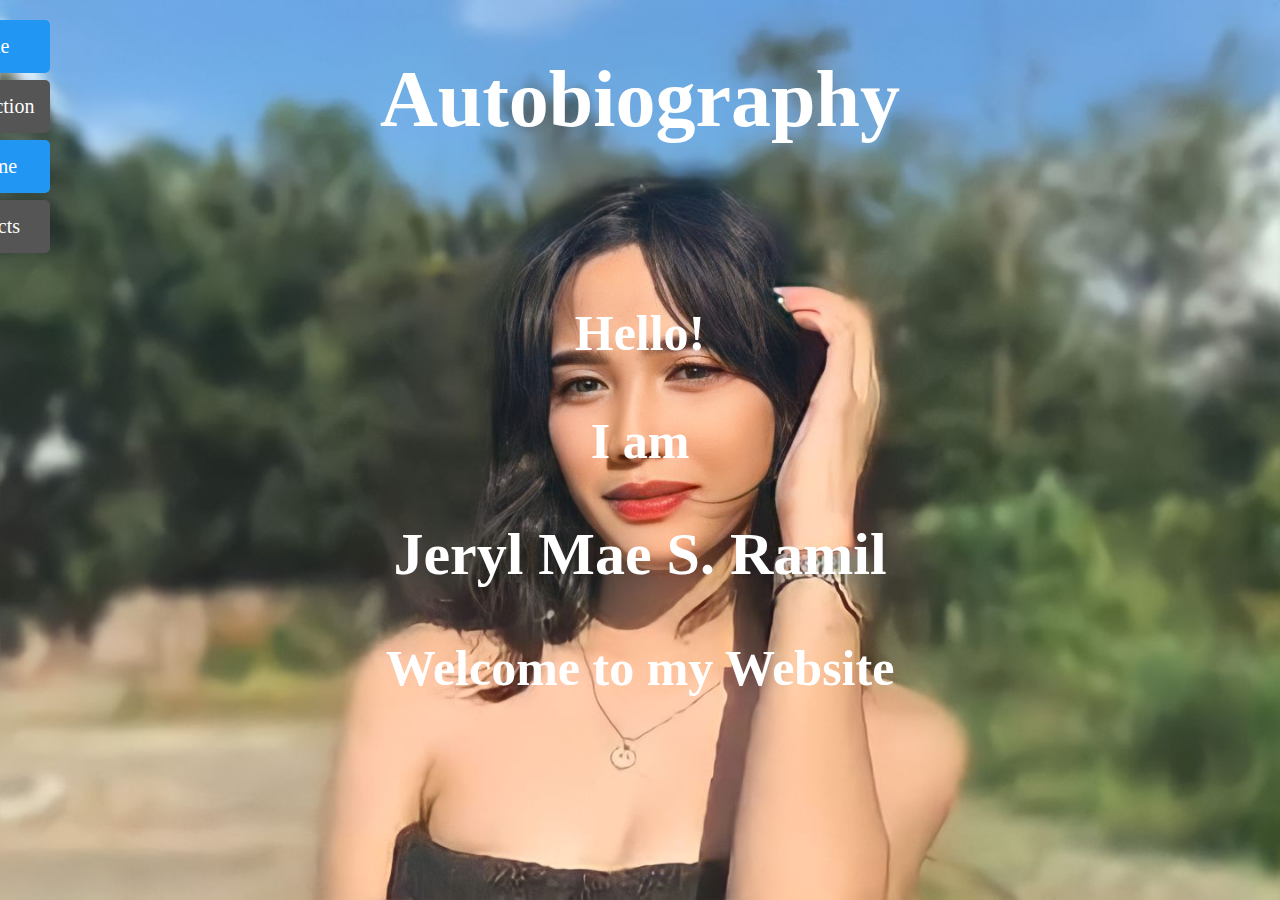
<file: index.html>
<!DOCTYPE html>
<html>
<head>
<link rel="stylesheet" href="home.css">
</head>
<body>
<header>
<h1>Autobiography</h1>
<ul>
<div id="mySidenav" class="sidenav">
  <li><a href="index.html" id="Home">Home</a><li>
  <li><a href="Intro.html" id="Intro">Introduction</a><li>
  <li><a href="Resume.html" id="Resume">Resume</a><li>
  <li><a href="Contact.html" id="Contact">Contacts</a><li>
</div>
</ul>
</header>

<p><span>Hello!</span></p>
<p><span>I am</span></p>
<h2><span>Jeryl Mae S. Ramil</span></h2>
<p><span>Welcome to my Website</span></p>
   
</body>
</html>
</file>
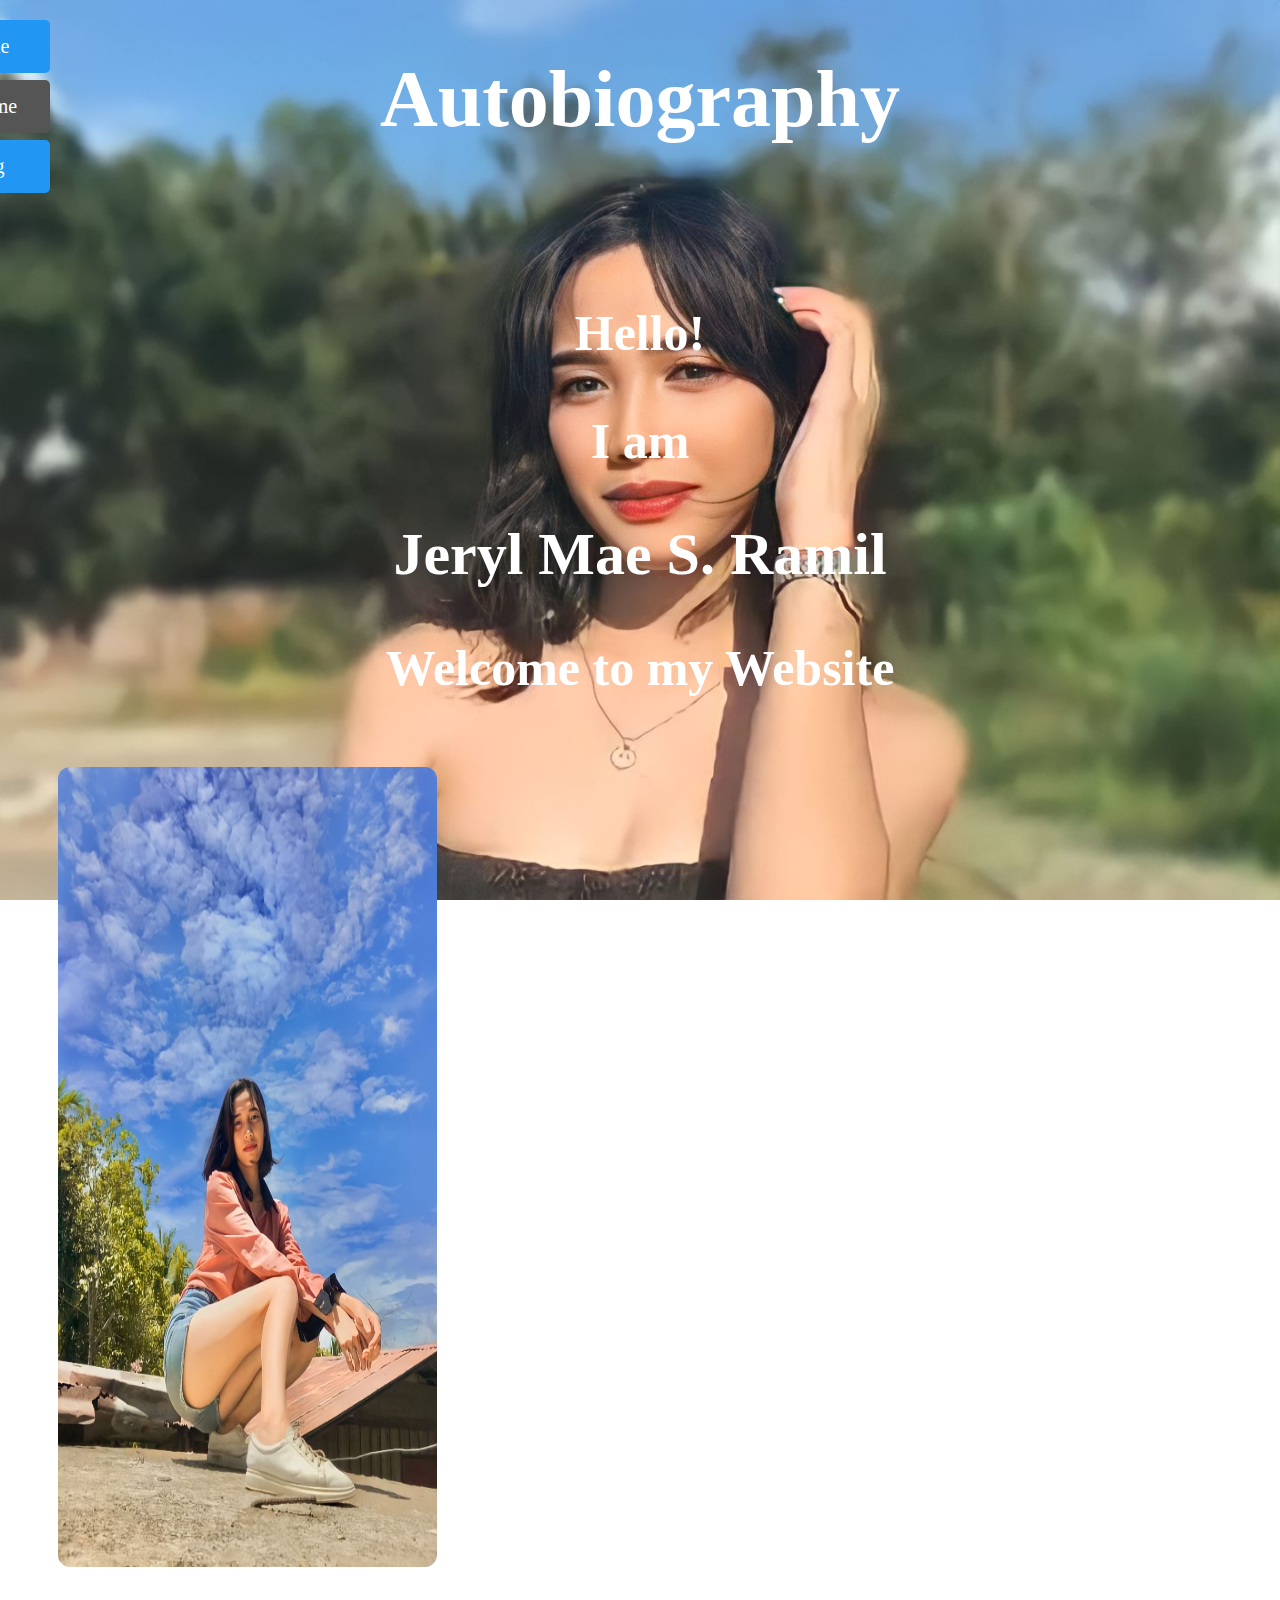
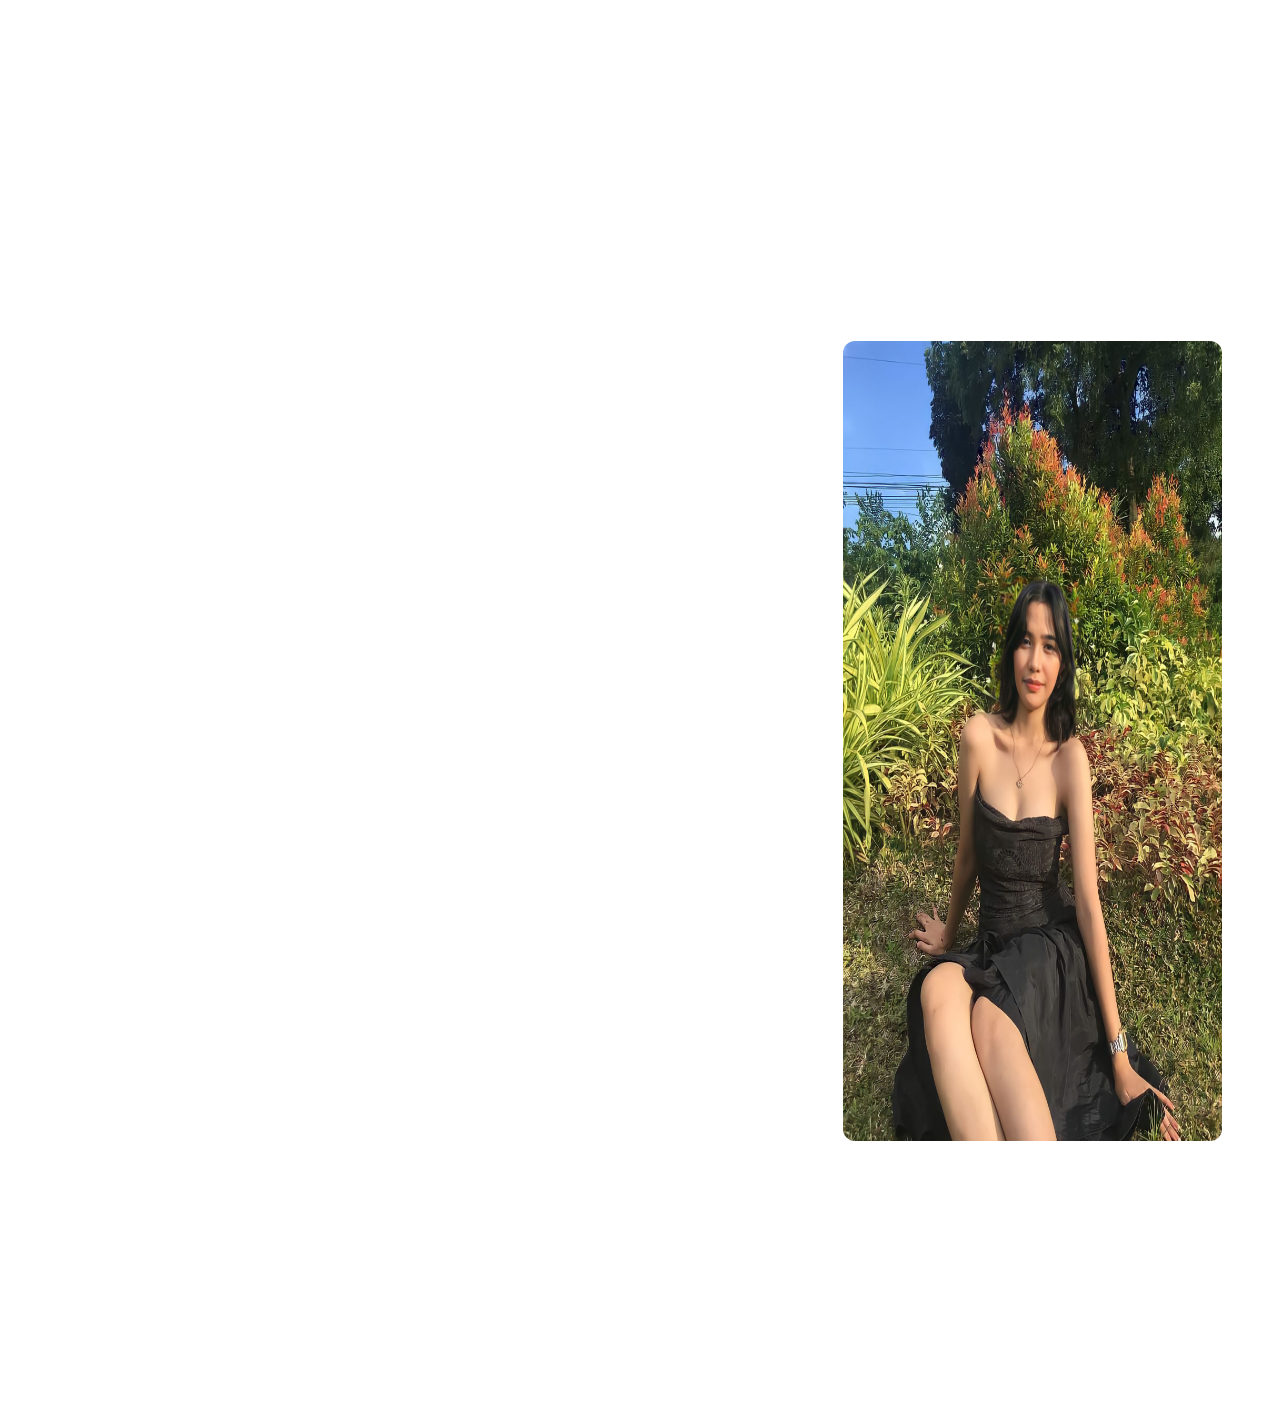
<file: jmramil/index.html>
<!DOCTYPE html>
<html>
<head>
<link rel="stylesheet" href="home.css">
</head>
<body>
<header>
<h1>Autobiography</h1>
<ul>
<div id="mySidenav" class="sidenav">
<li><a href="index.html" id="Home">Home</a><li>
<li><a href="Resume.html" id="Resume">Resume</a><li>
<li><a href="Blog.html" id="Blog">Blog</a><li>
</div>
</ul>
</header>

<h3>Hello!</h3>
<h3>I am</h3>
<h2><span>Jeryl Mae S. Ramil</span></h2>
<h3>Welcome to my Website</h3>

<div class="left">
<a target="_blank" href="31.jpg"><img src="31.jpg" width=30% height="800px" style="float:left; margin: 20px 50px 50px 50px"></a>
<p style="float:right; padding: 100px 200px 0px 0px">I'm <span>Jeryl Mae Ramil</span>, a compassionate student at the University of Science and Technology of the Southern Philippines (USTP) . I was born on June 4, 2003 in Ilaya Carmen and currently reside in Zayas. I'm the 3rd child in our family, and we are all 6 siblings. I am now 19. We are currently residing in Zayas because we were demolished at Ilaya Carmen in 2007.</p>
</div>

<div class="right">
<a target="_blank" href="7.jpg"><img src="7.jpg" width=30% height="800px" style="float:right; margin: 20px 50px 50px 50px"></a>
<p style="float:left; padding: 100px 0px 0px 200px">I started my studies in pre-school to elementary at Zayas and then my junior high school days at C	alaanan, Canitoan, and my senior high school at Liceo de Cagayan, where I finished my K12 there and processed to college here at USTP.</p>
</div>

<img hidden src="6.jpg">

</body>
</html>
</file>
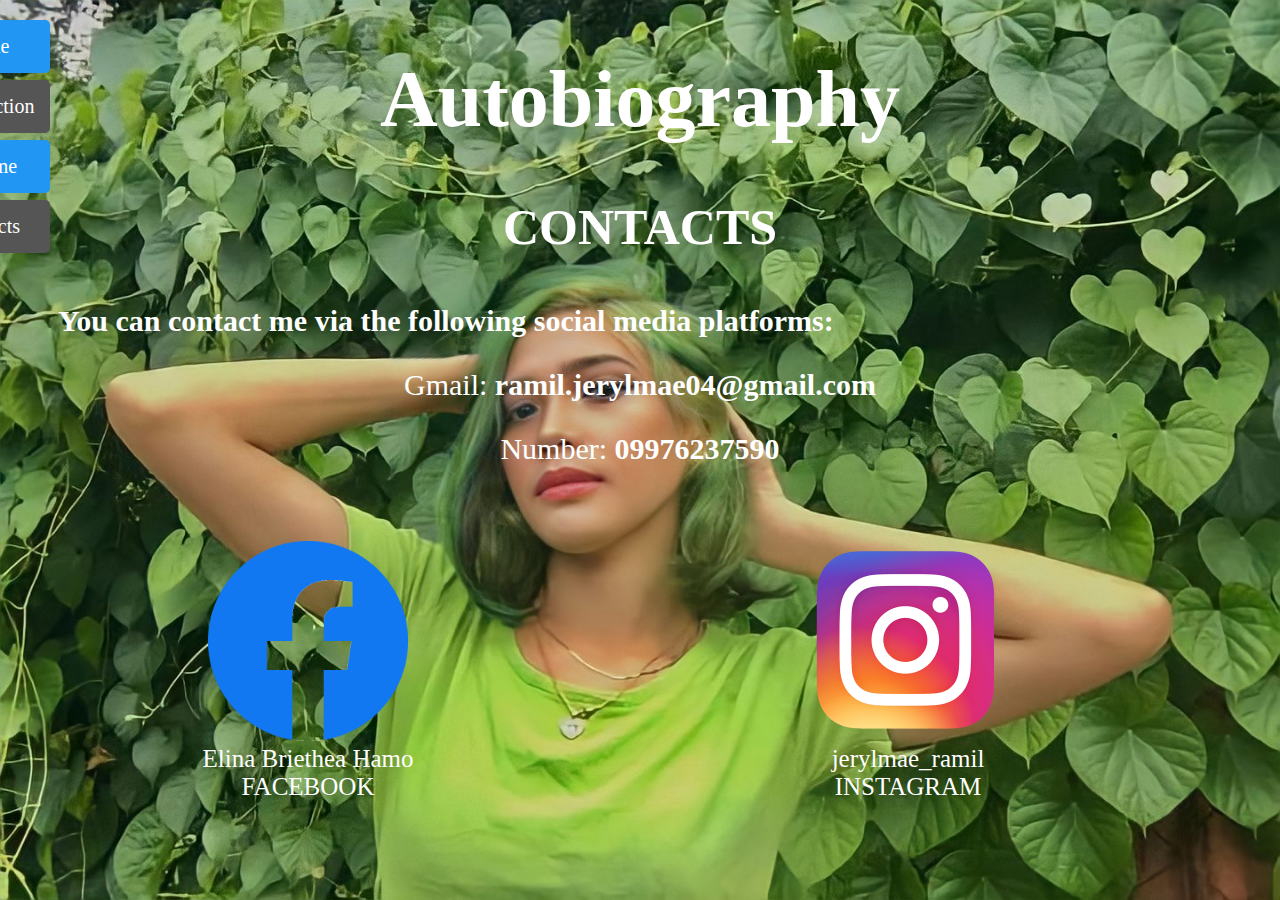
<file: Contact.html>
<!DOCTYPE html>
<html>
<head>
<link rel="stylesheet" href="contact.css">
</head>
<body>
<header>
<h1>Autobiography</h1>
<h2>CONTACTS</h2>
<ul>
<div id="mySidenav" class="sidenav">
  <li><a href="index.html" id="Home">Home</a><li>
  <li><a href="Intro.html" id="Intro">Introduction</a><li>
  <li><a href="Resume.html" id="Resume">Resume</a><li>
  <li><a href="Contact.html" id="Contact">Contacts</a><li>
</div>
</ul>
</header>

<h3>You can contact me via the following social media platforms:</h3>
<p>Gmail: <span>ramil.jerylmae04@gmail.com</span></p>
<p>Number: <span>09976237590</span></p>
<table>
<tr>
<th>
<a href="https://www.facebook.com/jerylmae.ramil"><img src="fb.png" alt="Facebook"></a>
</th>

<th>
<a href="https://www.instagram.com/jerylmae_ramil/"><img src="ig.png" alt="Instagram"></a>
</th>

<th>
<a href="https://www.tiktok.com/@jerylmaeramil"><img src="tt.png" alt="Tiktok"></a>
</th>

</tr>

<tr>
<td>Elina Briethea Hamo<br>FACEBOOK</td>
<td>jerylmae_ramil<br>INSTAGRAM</td>
<td>@jerylmaeramil<br>TIKTOK</td>
</tr>
</table>

</body>
</html>
</file>
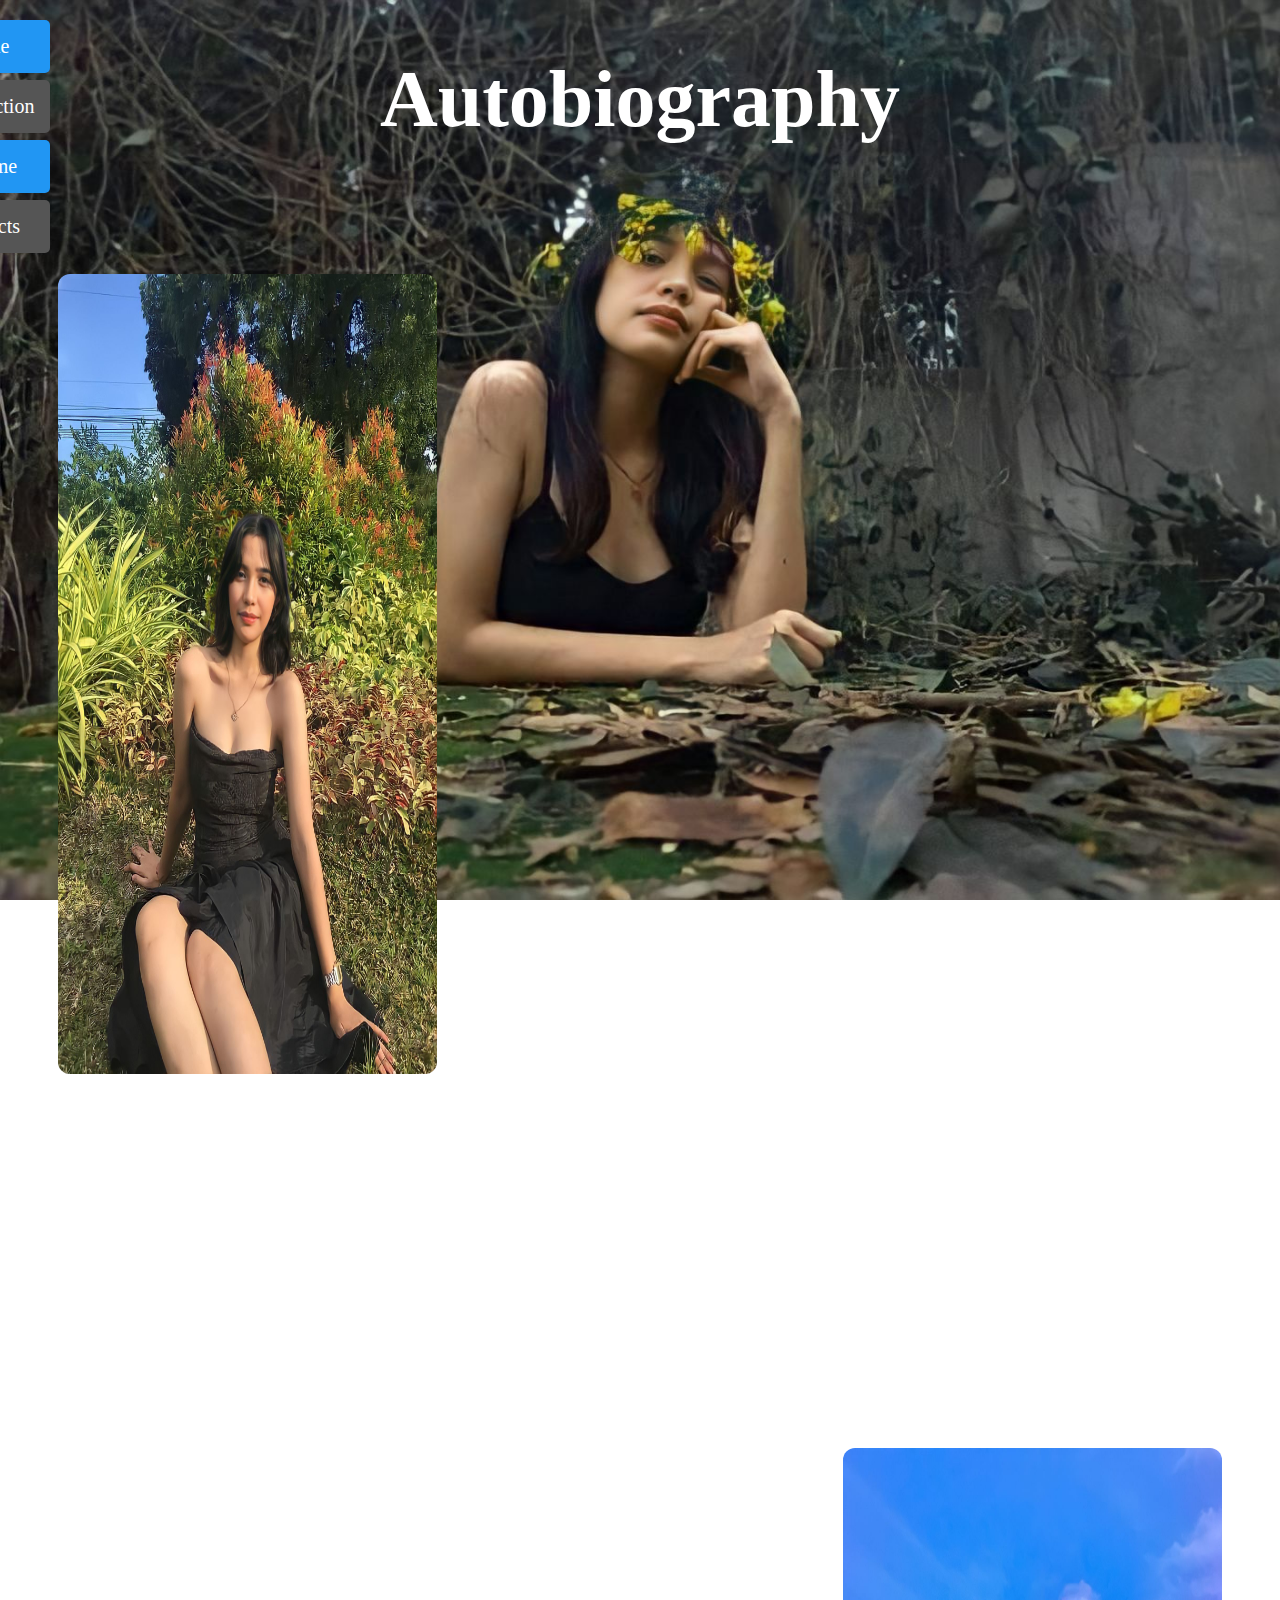
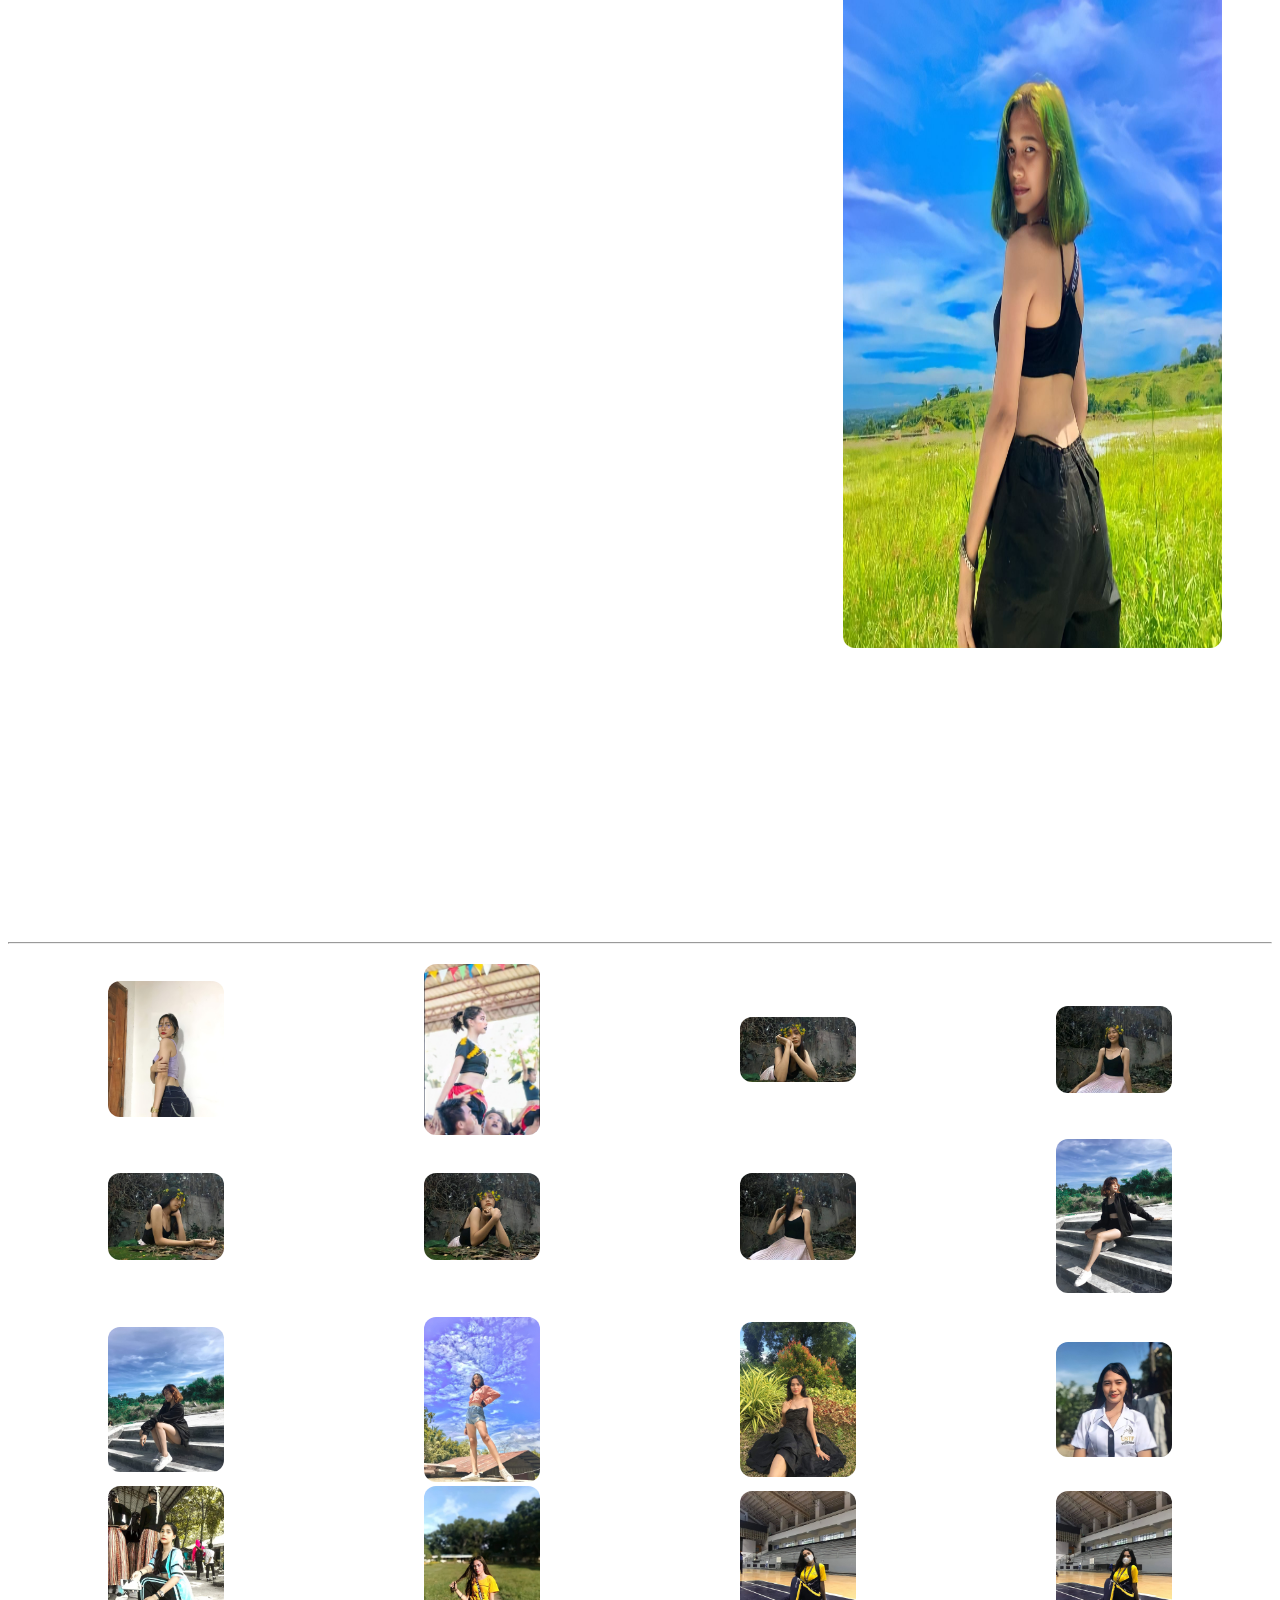
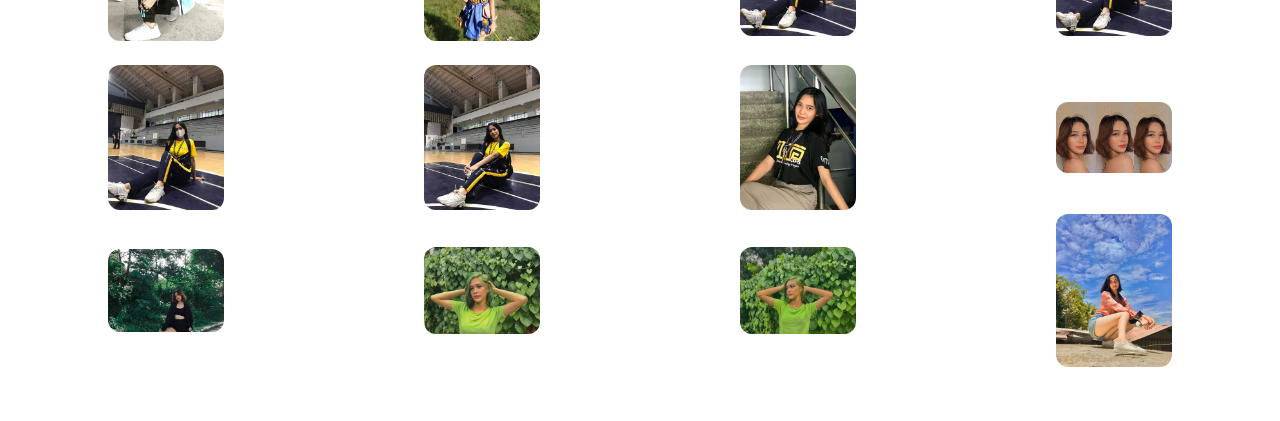
<file: Intro.html>
<!DOCTYPE html>
<html>
<head>
<link rel="stylesheet" href="intro.css">
</head>
<body>

<header>
<h1>Autobiography</h1>
<ul>
<div id="mySidenav" class="sidenav">
  <li><a href="index.html" id="Home">Home</a><li>
  <li><a href="Intro.html" id="Intro">Introduction</a><li>
  <li><a href="Resume.html" id="Resume">Resume</a><li>
  <li><a href="Contact.html" id="Contact">Contacts</a><li>
</div>
</ul>
</header>

<div class="left">
<a target="_blank" href="7.jpg"><img src="7.jpg" width=30% height="800px" style="float:left; margin: 20px 50px 50px 50px"></a>
<p style="float:right; padding: 100px 200px 0px 0px">I'm <span>Jeryl Mae Ramil</span>, a compassionate student at the University of Science and Technology of the Southern Philippines (USTP) . I was born on June 4, 2003 in Ilaya Carmen and currently reside in Zayas. I'm the 3rd child in our family, and we are all 6 siblings. I am now 19. We are currently residing in Zayas because we were demolished at Ilaya Carmen in 2007.</p>
</div>

<div class="right">
<a target="_blank" href="8.jpg"><img src="8.jpg" width=30% height="800px" style="float:right; margin: 20px 50px 50px 50px"></a>
<p style="float:left; padding: 100px 0px 0px 200px">I started my studies in pre-school to elementary at Zayas and then my junior high school days at C	alaanan, Canitoan, and my senior high school at Liceo de Cagayan, where I finished my K12 there and processed to college here at USTP.</p>
</div>

<div class="gallery">
<hr>
<table>
<tr>
<th>
<a target="_blank" href="6.jpg"><img src="6.jpg" width=100% height=100%></a>
</th>

<th>
<a target="_blank" href="9.jpg"><img src="9.jpg" width=100% height=100%></a>
</th>

<th>
<a target="_blank" href="10.jpg"><img src="10.jpg" width=100% height=100%></a>
</th>

<th>
<a target="_blank" href="11.jpg"><img src="11.jpg" width=100% height=100%></a>
</th>
</tr>

<tr>
<td><a target="_blank" href="12.jpg"><img src="12.jpg" width=100% height=100%></a></td>

<td><a target="_blank" href="13.jpg"><img src="13.jpg" width=100% height=100%></a></td>

<td><a target="_blank" href="14.jpg"><img src="14.jpg" width=100% height=100%></a></td>

<td><a target="_blank" href="15.jpg"><img src="15.jpg" width=100% height=100%></a></td>
</tr>
</table>

<table>
<tr>
<th>
<a target="_blank" href="16.jpg"><img src="16.jpg" width=100% height=100%></a>
</th>

<th>
<a target="_blank" href="17.jpg"><img src="17.jpg" width=100% height=100%></a>
</th>

<th>
<a target="_blank" href="18.jpg"><img src="18.jpg" width=100% height=100%></a>
</th>

<th>
<a target="_blank" href="19.jpg"><img src="19.jpg" width=100% height=100%></a>
</th>
</tr>

<tr>
<td><a target="_blank" href="20.jpg"><img src="20.jpg" width=100% height=100%></a></td>

<td><a target="_blank" href="21.jpg"><img src="21.jpg" width=100% height=100%></a></td>

<td><a target="_blank" href="22.jpg"><img src="22.jpg" width=100% height=100%></a></td>

<td><a target="_blank" href="23.jpg"><img src="23.jpg" width=100% height=100%></a></td>
</tr>
</table>

<table>
<tr>
<th>
<a target="_blank" href="24.jpg"><img src="24.jpg" width=100% height=100%></a>
</th>

<th>
<a target="_blank" href="25.jpg"><img src="25.jpg" width=100% height=100%></a>
</th>

<th>
<a target="_blank" href="26.jpg"><img src="26.jpg" width=100% height=100%></a>
</th>

<th>
<a target="_blank" href="27.jpg"><img src="27.jpg" width=100% height=100%></a>
</th>
</tr>

<tr>
<td><a target="_blank" href="28.jpg"><img src="28.jpg" width=100% height=100%></a></td>

<td><a target="_blank" href="29.jpg"><img src="29.jpg" width=100% height=100%></a></td>

<td><a target="_blank" href="30.jpg"><img src="30.jpg" width=100% height=100%></a></td>

<td><a target="_blank" href="31.jpg"><img src="31.jpg" width=100% height=100%></a></td>
</tr>
</table>
</div>

</body>
</html>
</file>
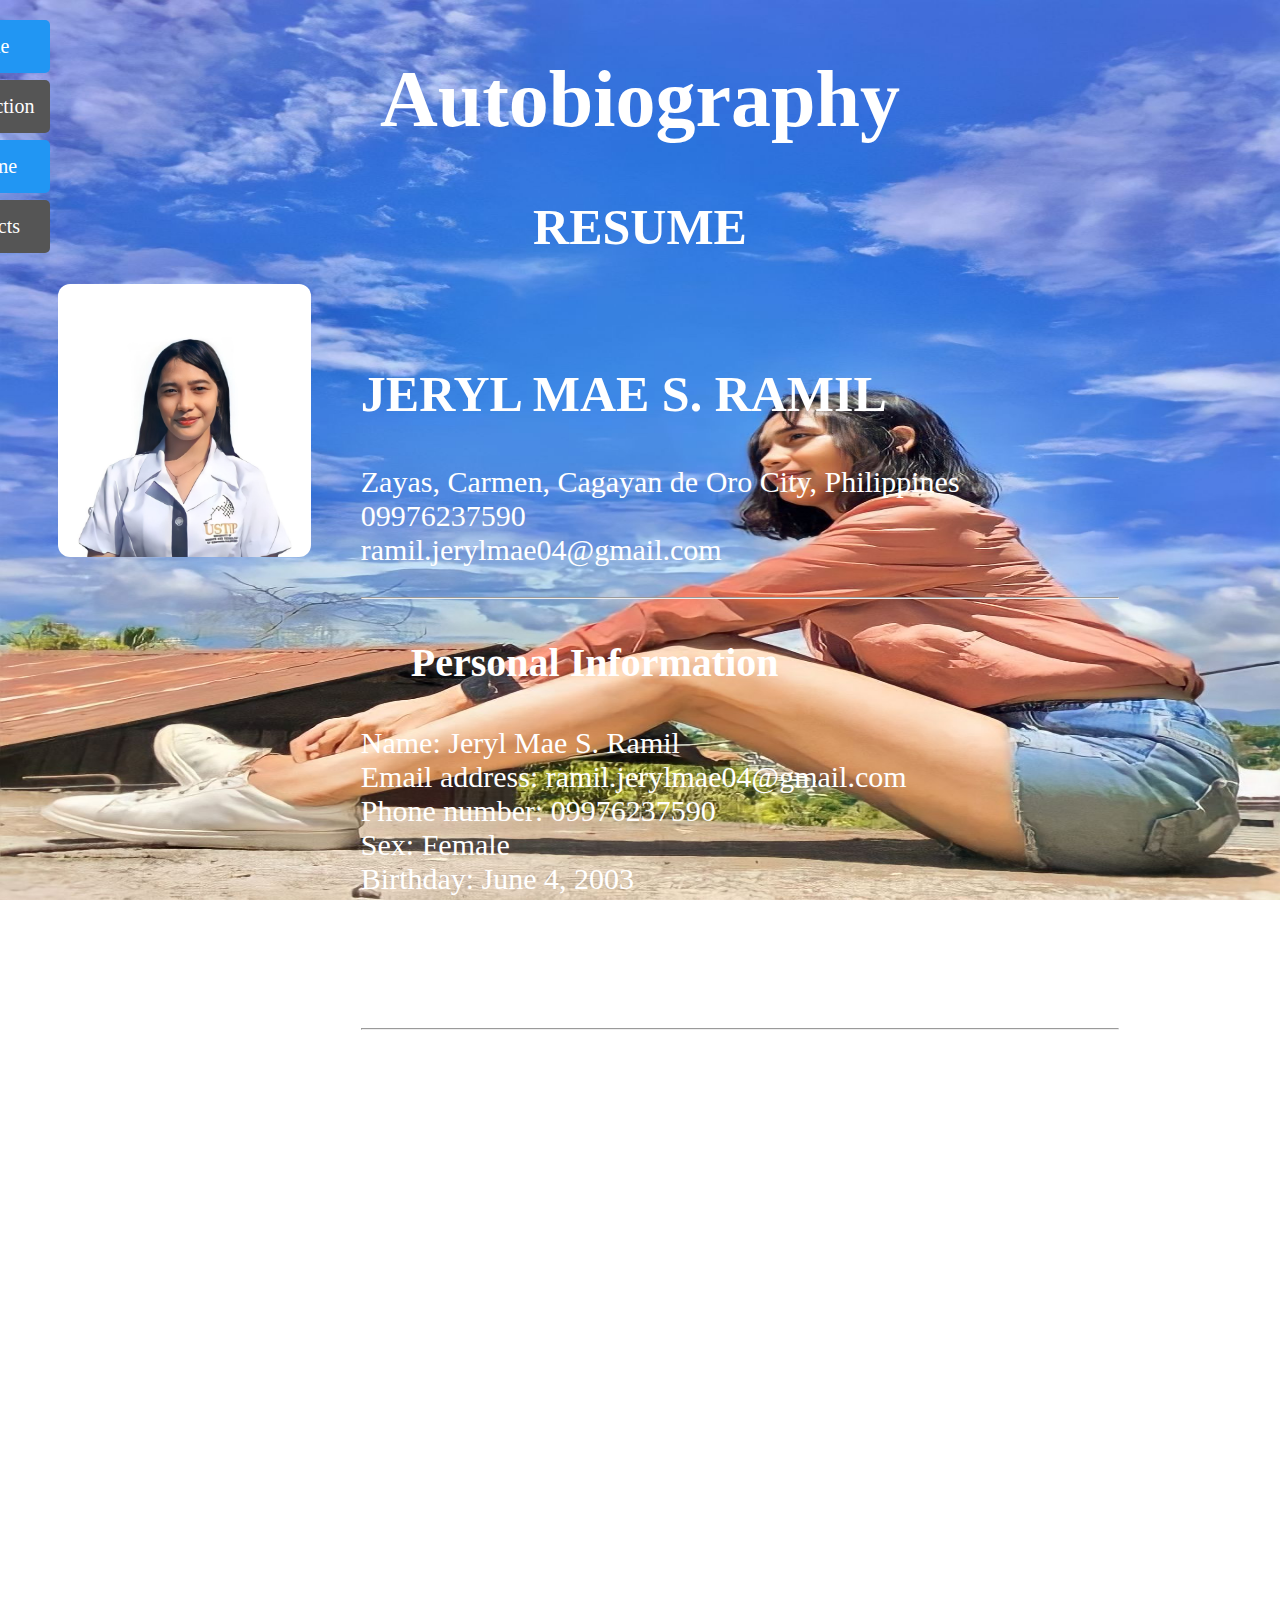
<file: Resume.html>
<!DOCTYPE html>
<html>
<head>
<link rel="stylesheet" href="resume.css">
</head>
<body>
<header>
<h1>Autobiography</h1>
<h2>RESUME</h2>
<ul>
<div id="mySidenav" class="sidenav">
  <li><a href="index.html" id="Home">Home</a><li>
  <li><a href="Intro.html" id="Intro">Introduction</a><li>
  <li><a href="Resume.html" id="Resume">Resume</a><li>
  <li><a href="Contact.html" id="Contact">Contacts</a><li>
</div>
</ul>
</header>

<div class="left">
<a target="_blank" href="5.jpg"><img src="5.jpg"></a>
</div>

<div class="main">
<h2>JERYL MAE S. RAMIL</h2>
<p>Zayas, Carmen, Cagayan de Oro City, Philippines<br>09976237590<br>ramil.jerylmae04@gmail.com</p>
<hr>
<h3>Personal Information</h3>
<p>Name: Jeryl Mae S. Ramil
<br>Email address: ramil.jerylmae04@gmail.com
<br>Phone number: 09976237590
<br>Sex: Female
<br>Birthday: June 4, 2003
<br>Citizenship: Filipino
<br>Place of Birth: Cagayan de Oro City
<br>Provincial Address: Misamis Oriental</p>
<hr>
<h3>Education</h3>
<p><span>University of Science and Technology of Southern Philippines</span>
<br>Claro M. Recto Avenue, Lapasan, Cagayan de Oro City 9000
<br>2022 -- Currently Studying<br>

<br><span>Liceo de Cagayan University</span>
<br>Rodolfo N. Pelaez Blvd., Kauswagan, Cagayan de Oro City, 9000, Misamis Oriental
<br>2021-2022<br>

<br><span>Pedro 'Oloy' N. Roa Sr. High School</span>
<br>Calaanan, Canitoan 9000
<br>2015-2019<br>

<br><span>West City Central School</span>
<br>Vamenta Boulevard, Carmen 9000 Cagayan de Oro
<br>2009-2015</p>
<hr>
<h3>Skills & Proficiencies</h3>
<p>• Leadership Skills
<br>• Communication Skills
<br>• Conflict Resolution
<br>• Attitude and Confidence</p>
</div>

</body>
</html>
</file>
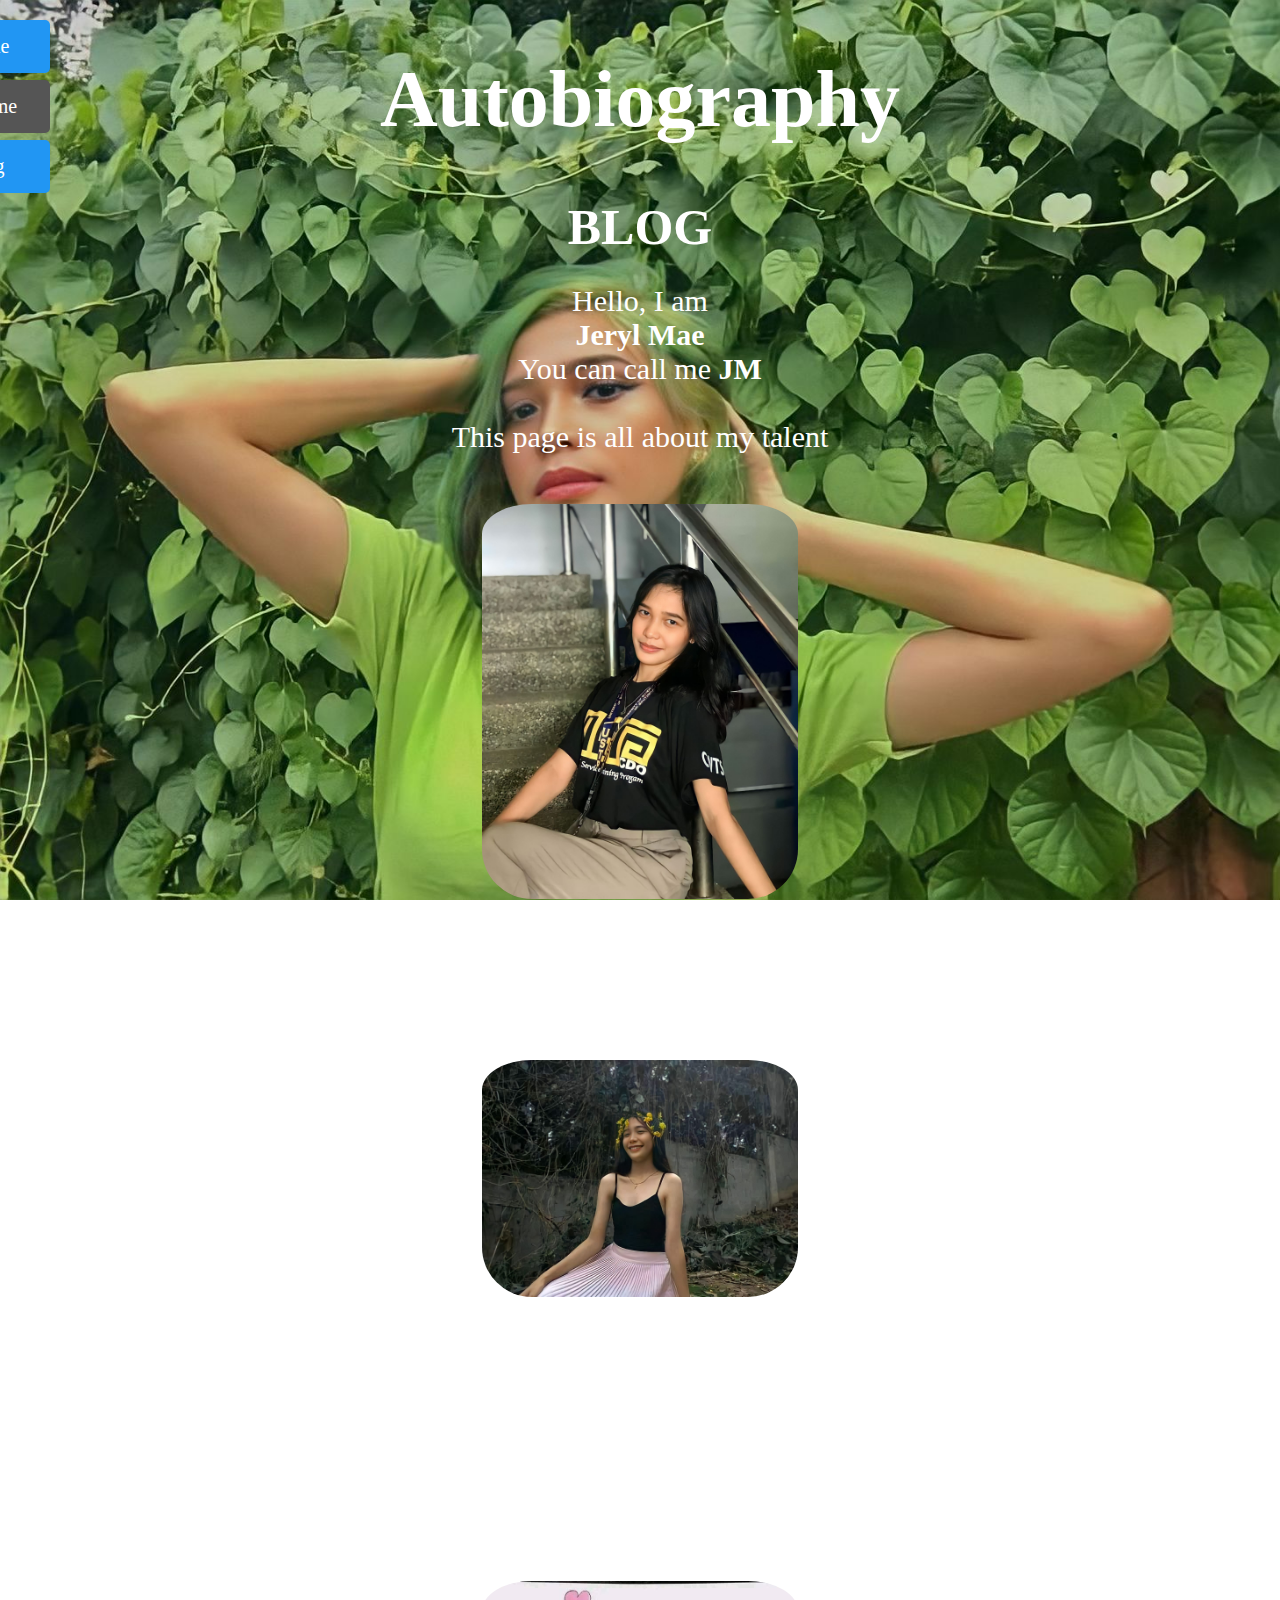
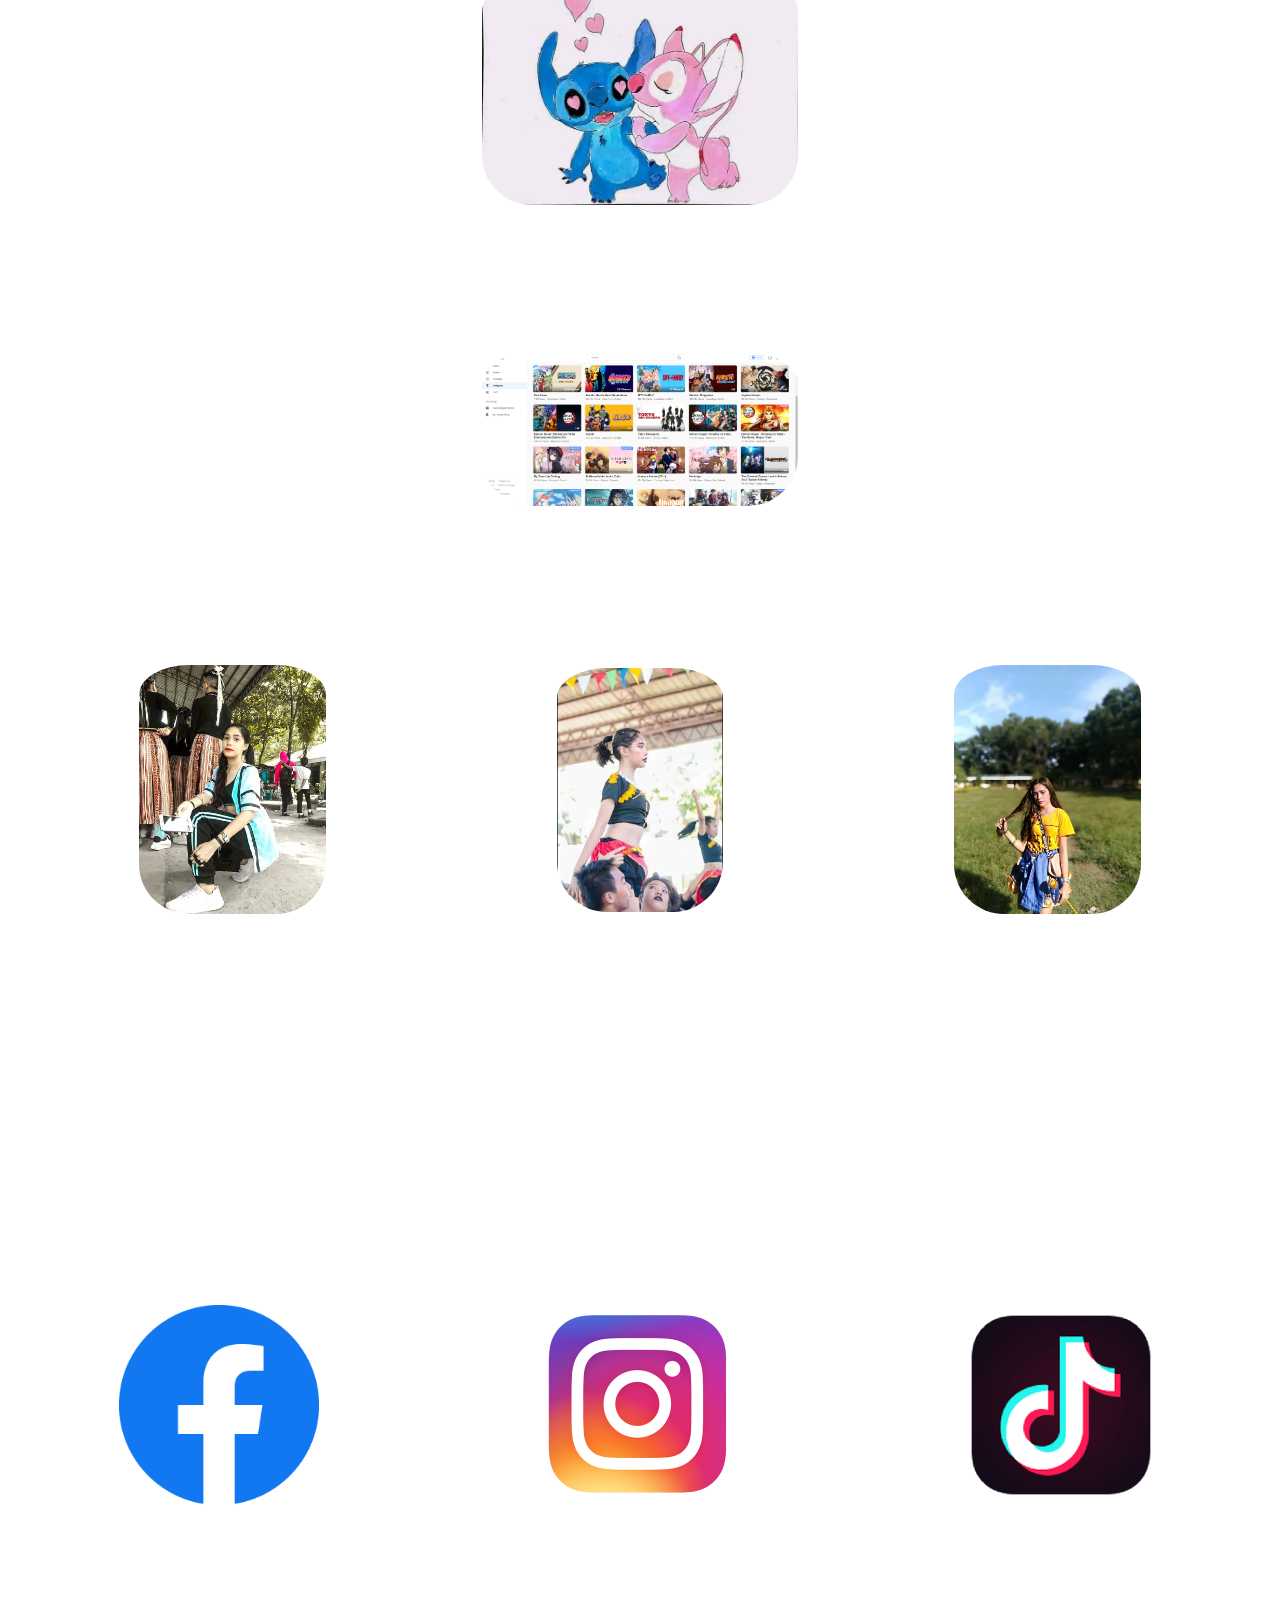
<file: jmramil/Blog.html>
<!DOCTYPE html>
<html>
<head>
<link rel="stylesheet" href="blog.css">
</head>
<body>
<header>
<h1>Autobiography</h1>
<h2>BLOG</h2>
<ul>
<div id="mySidenav" class="sidenav">
<li><a href="index.html" id="Home">Home</a><li>
<li><a href="Resume.html" id="Resume">Resume</a><li>
<li><a href="Blog.html" id="Blog">Blog</a><li>
</div>
</ul>
</header>

<p>Hello, I am<br><span>Jeryl Mae</span><br>You can call me <span>JM</span><br><br>This page is all about my talent</p>
<a target="_blank" href="26.jpg"><img src="26.jpg"></a>
<h2>JERYL MAE S. RAMIL</h2>
<a target="_blank" href="11.jpg"><img src="11.jpg"></a>
<p>I turned 19 last June 4<br>
<br>I am currently studying in
<br>University of Science and Technology of Southern Philippines<br>
<br>I was born in Zayas Carmen, Cagayan de Oro City</p>
<a target="_blank" href="32.jpg"><img src="32.jpg"></a>
<p>I love to draw
<br>Although I'm not very good at it, it makes me feel sane</p>
<a target="_blank" href="33.png"><img src="33.png"></a>
<p>I also love to binge watch Bilibili</p>

<table>
<tr>
<th>
<a target="_blank" href="20.jpg"><img src="20.jpg" style="width:75%;height:75%;"></a>
</th>

<th>
<a target="_blank" href="9.jpg"><img src="9.jpg" style="width:100%;height:100%;"></a>
</th>

<th>
<a target="_blank" href="21.jpg"><img src="21.jpg" style="width:75%;height:75%;"></a>
</th>

</tr>
</table>

<p>I joined a lot of dancing, cheer dance, and band school</p>
<h3>You can contact me via the following social media platforms:</h3>
<p>Gmail: <span>ramil.jerylmae04@gmail.com</span></p>
<p>Number: <span>09976237590</span></p>
<table>
<tr>
<th>
<a href="https://www.facebook.com/jerylmae.ramil.9"><img src="fb.png" alt="Facebook" style="width:200px;height:200px;"></a>
</th>

<th>
<a href="https://www.instagram.com/jerylmae_ramil/"><img src="ig.png" alt="Instagram" style="width:200px;height:200px;"></a>
</th>

<th>
<a href="https://www.tiktok.com/@jerylmaeramil"><img src="tt.png" alt="Tiktok" style="width:200px;height:200px;"></a>
</th>

</tr>

<tr>
<td>JM Ramil<br>FACEBOOK</td>
<td>jerylmae_ramil<br>INSTAGRAM</td>
<td>@jerylmaeramil<br>TIKTOK</td>
</tr>
</table>

</body>
</html>
</file>
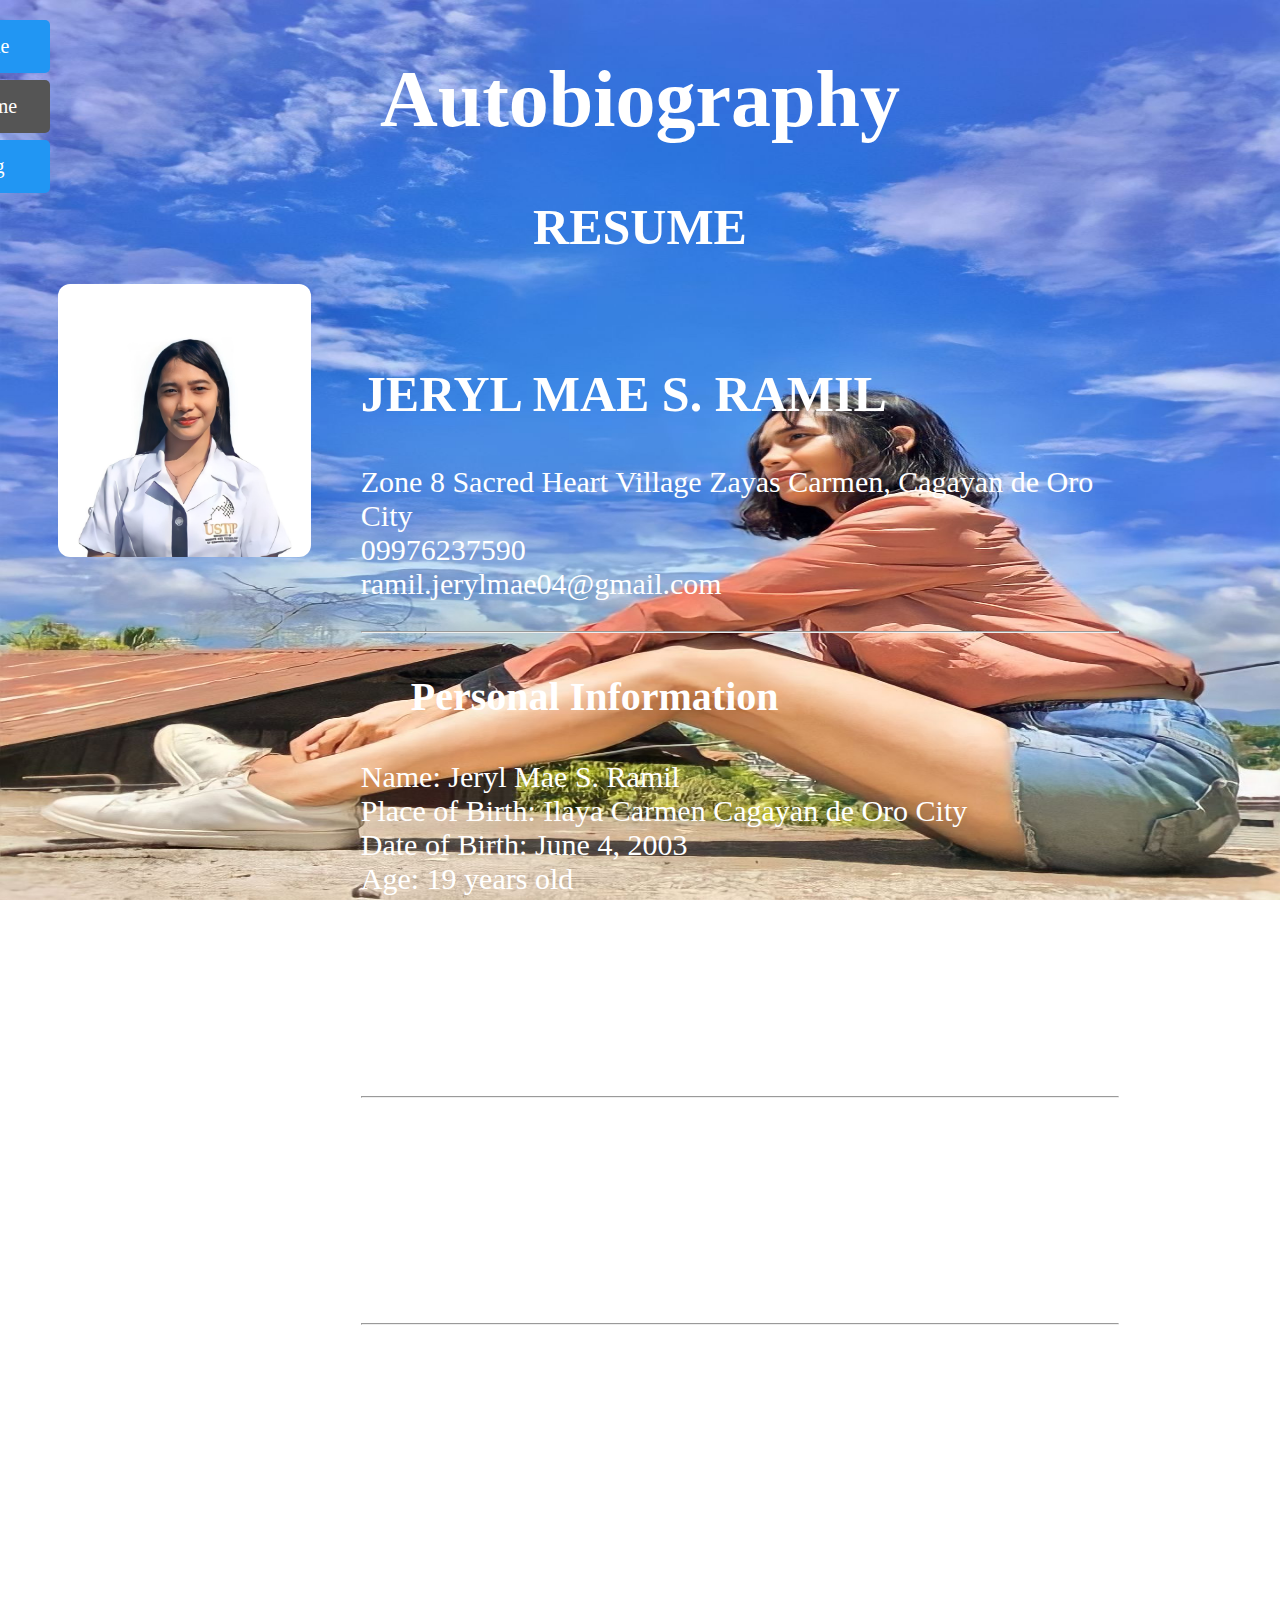
<file: jmramil/Resume.html>
<!DOCTYPE html>
<html>
<head>
<link rel="stylesheet" href="resume.css">
</head>
<body>
<header>
<h1>Autobiography</h1>
<h2>RESUME</h2>
<ul>
<div id="mySidenav" class="sidenav">
<li><a href="index.html" id="Home">Home</a><li>
<li><a href="Resume.html" id="Resume">Resume</a><li>
<li><a href="Blog.html" id="Blog">Blog</a><li>
</div>
</ul>
</header>

<div class="left">
<a target="_blank" href="5.jpg"><img src="5.jpg"></a>
</div>

<div class="main">
<h2>JERYL MAE S. RAMIL</h2>
<p>Zone 8 Sacred Heart Village Zayas Carmen, Cagayan de Oro City<br>09976237590<br>ramil.jerylmae04@gmail.com</p>
<hr>
<h3>Personal Information</h3>
<p>Name: Jeryl Mae S. Ramil
<br>Place of Birth: Ilaya Carmen Cagayan de Oro City
<br>Date of Birth: June 4, 2003
<br>Age: 19 years old
<br>Sex: Female
<br>Citizenship: Filipino
<br>Marital Status: Single
<br>Phone number: 09976237590
<br>Email address: ramil.jerylmae04@gmail.com</p>
<hr>
<h3>OBJECTIVE</h3>
<p><span>Obtain a position in a company where I can practice my skills and talent.</span></p>
<hr>
<h3>WORK EXPERIENCES</h3>
<p><span>Red Cross Volunteer</span>
<br><span>Pedro Oloy N. Roa Sr. High School</span>
<br>June 2018 - April 2019
<br>- Ensures institutional structures support patients
<br>- Transforms care systems to address patient needs<br>

<br><span>Assistant Caregiver Training</span>
<br><span>Barangay Carmen Medical Center</span>
<br>August 2019
<br>- Assisting with personal care: bathing and grooming, dressing, toileting, and exercise
<br>- Basic food preparation: preparing meal, shopping, housekeeping, laundry, and other errands. General health care</p>
<hr>
<h3>Skills & Proficiencies</h3>
<p>• Leadership Skills
<br>• Communication Skills
<br>• Conflict Resolution
<br>• Attitude and Confidence</p>
<hr>
<h3>Educational Background</h3>
<h3>College</h3>
<p><span>University of Science and Technology of Southern Philippines</span>
<br>Claro M. Recto Avenue, Lapasan, Cagayan de Oro City 9000
<br>2022 -- Currently Studying</p>

<h3>Secondary</h3>
<p><span>Liceo de Cagayan University</span>
<br>Rodolfo N. Pelaez Blvd., Kauswagan, Cagayan de Oro City, 9000, Misamis Oriental
<br>2021-2022<br>

<br><span>Pedro 'Oloy' N. Roa Sr. High School</span>
<br>Calaanan, Canitoan 9000
<br>2015-2019</p>

<h3>Elementary</h3>
<p><span>West City Central School</span>
<br>Vamenta Boulevard, Carmen 9000 Cagayan de Oro
<br>2009-2015</p>
<hr>
<h3>Seminars•Conferences•Trainings Attended</h3>
<p><span>• Drug Education</span>
<br>University of Science and Technology of Southern Philippine
<br>2022<br>

<br><span>• NDRRMC Attendant</span>
<br>University of Science and Technology of Southern Philippines
<br>2022<br>

<br><span>• Academic Conference</span>
<br>Liceo De Cagayan
<br>2022<br>

<br><span>• Value of Health in Life (Symposium)</span>
<br>Liceo de Cagayan
<br>2021</p>
<hr>

<h3>Affiliation and Involvements</h3>
<p><span>USTP College Cheer Group Organization</span>
<br>Cheer Member
<br>2022</p>
<hr>

<h3>COURSES & CERTIFICATIONS</h3>
<p>SCIENCE TECHNOLOGY ENGINEERING AND MATHEMATICS COMPLETION CERTIFICATE
<br><span>LDCU Senior High School</span>
<br>2019-2022
<br>- Completed classes to learn basic skills in health and healing, as well as gained knowledge in medical drugs, facilities, and equipment<br>

<br>RED CROSS VOLUNTEER CERTIFICATE
<br><span>Pedro Oloy N. Roa Sr. High School</span>
<br>April 2019
<br>- Gained core level knowledge on life saving skills such as First Aid, CPR, and more</p>
</div>

</body>
</html>
</file>
<file: home.css>
body { 
  background-image: url(1.jpg);
  background-repeat: no-repeat;
  background-attachment: fixed;
  background-size: 100% 100%;
}

#mySidenav a {
  position: absolute;
  left: -80px;
  transition: 0.3s;
  padding: 15px;
  width: 100px;
  text-decoration: none;
  font-size: 20px;
  color: white;
  border-radius: 0 5px 5px 0;
  font-family: Times New Roman;
}

#mySidenav a:hover {
  left: 0;
}

#Home {
  top: 20px;
  background-color: #2196F3;
}

#Intro {
  top: 80px;
  background-color: #555;
}

#Resume {
  top: 140px;
  background-color: #2196F3;
}

#Contact {
  top: 200px;
  background-color: #555;
}

ul{
list-style-type: none;
}

ul li{
display: inline-block;
}

header {
width: 100%;
height: 200px;
text-align: center;
}

h1{
font-size: 80px;
color: white;
font-family: Times New Roman;
}

h1:hover{
color: #2196F3;
transition-duration: 1.5s;
}

h2{
font-size: 60px;
color: white;
text-align: center;
font-family: Times New Roman;
}

h2:hover{
color: #2196F3;
transition-duration: 1.5s;
}

p{
font-size: 50px;
color: white;
text-align: center;
font-family: Times New Roman;
}

span{
font-weight: bold;
}
</file>
<file: jmramil/home.css>
body { 
  background-image: url(1.jpg);
  background-repeat: no-repeat;
  background-attachment: fixed;
  background-size: 100% 100%;
}

#mySidenav a {
  position: absolute;
  left: -80px;
  transition: 0.3s;
  padding: 15px;
  width: 100px;
  text-decoration: none;
  font-size: 20px;
  color: white;
  border-radius: 0 5px 5px 0;
  font-family: Times New Roman;
}

#mySidenav a:hover {
  left: 0;
}

#Home {
  top: 20px;
  background-color: #2196F3;
}

#Resume {
  top: 80px;
  background-color: #555;
}

#Blog {
  top: 140px;
  background-color: #2196F3;
}

ul{
list-style-type: none;
}

ul li{
display: inline-block;
}

header {
width: 100%;
height: 200px;
text-align: center;
}

h1{
font-size: 80px;
color: white;
font-family: Times New Roman;
}

h1:hover{
color: #2196F3;
transition-duration: 1.5s;
}

h2{
font-size: 60px;
color: white;
text-align: center;
font-family: Times New Roman;
}

h2:hover{
color: #2196F3;
transition-duration: 1.5s;
}

h3{
font-size: 50px;
color: white;
text-align: center;
font-family: Times New Roman;
}

span{
font-weight: bold;
}

span:hover{
color: #2196F3;
transition-duration: 1.5s;
}

img {
border-radius: 12px;
}

.left {
width: 100%;
height: 800px;
text-align: center;
}

.right {
width: 100%;
height: 200px;
text-align: center;
}

.gallery{
width: 100%;
height: 100%;
text-align: center;
float:left;
margin: 0px 0px 50px 0px;
}

p{
font-size: 30px;
color: white;
text-align: center;
font-family: Times New Roman;
text-align: center;
text-align: justify;
text-align-last: center;
margin: 0 auto;
width: 30em;
}
</file>
<file: contact.css>
body { 
  background-image: url(4.jpg);
  background-repeat: no-repeat;
  background-attachment: fixed;
  background-size: 100% 100%;
}

#mySidenav a {
  position: absolute;
  left: -80px;
  transition: 0.3s;
  padding: 15px;
  width: 100px;
  text-decoration: none;
  font-size: 20px;
  color: white;
  border-radius: 0 5px 5px 0;
  font-family: Times New Roman;
}

#mySidenav a:hover {
  left: 0;
}

#Home {
  top: 20px;
  background-color: #2196F3;
}

#Intro {
  top: 80px;
  background-color: #555;
}

#Resume {
  top: 140px;
  background-color: #2196F3;
}

#Contact {
  top: 200px;
  background-color: #555;
}

ul{
list-style-type: none;
}

ul li{
display: inline-block;
}

header {
width: 100%;
height: 200px;
text-align: center;
}

h1{
font-size: 80px;
color: white;
font-family: Times New Roman;
}

h1:hover{
color: #2196F3;
transition-duration: 1.5s;
}

h2{
font-size: 50px;
color: white;
font-family: Times New Roman;
}

h2:hover{
color: #2196F3;
transition-duration: 1.5s;
}

p{
font-size: 30px;
color: white;
text-align: center;
font-family: Times New Roman;
}

h3{
font-size: 30px;
font-family: Times New Roman;
color: white;
margin: 50px 0px 0px 50px;
}

span{
font-weight: bold;
}

span:hover{
color: #2196F3;
transition-duration: 1.5s;
}

img {
width: 200px;
height: 200px;
border-radius: 50px;
}

table{
width:100%;
margin: 75px 0px 0px 0px;
}

table, th, td{
border: 0px solid black;
border-collapse: collapse;
}

th{
  padding: 0px 200px 0px 200px;
}

th a:hover{
cursor: pointer;
}

td{
color: white;
font-family: verdana;
text-align: center;
padding: 0px 100px 0px 100px;
font-size: 25px;
}

td:hover{
color: #2196F3;
transition-duration: 1s;
}
</file>
<file: intro.css>
body { 
  background-image: url(2.jpg);
  background-repeat: no-repeat;
  background-attachment: fixed;
  background-size: 100% 100%;
}
	
#mySidenav a {
  position: absolute;
  left: -80px;
  transition: 0.3s;
  padding: 15px;
  width: 100px;
  text-decoration: none;
  font-size: 20px;
  color: white;
  border-radius: 0 5px 5px 0;
  font-family: Times New Roman;
}

#mySidenav a:hover {
  left: 0;
}

#Home {
  top: 20px;
  background-color: #2196F3;
}

#Intro {
  top: 80px;
  background-color: #555;
}

#Resume {
  top: 140px;
  background-color: #2196F3;
}

#Contact {
  top: 200px;
  background-color: #555;
}

ul{
list-style-type: none;
}

ul li{
display: inline-block;
}

header {
width: 100%;
height: 200px;
text-align: center;
}

h1{
font-size: 80px;
color: white;
font-family: Times New Roman;
}

h1:hover{
color: #2196F3;
transition-duration: 1.5s;
}

h2{
font-size: 60px;
color: white;
text-align: center;
font-family: Times New Roman;
}

h2:hover{
color: #2196F3;
transition-duration: 1.5s;
}

p{
font-size: 30px;
color: white;
text-align: center;
font-family: Times New Roman;
text-align: center;
text-align: justify;
text-align-last: center;
margin: 0 auto;
width: 30em;
}

span{
font-weight: bold;
}

span:hover{
color: #2196F3;
transition-duration: 1.5s;
}

img {
border-radius: 12px;
}

.left {
width: 100%;
height: 800px;
text-align: center;
}

.right {
width: 100%;
height: 200px;
text-align: center;
}

.gallery{
width: 100%;
height: 100%;
text-align: center;
float:left;
margin: 0px 0px 50px 0px;
}

table, th, td{
border: 0px solid black;
border-collapse: collapse;
margin: 20px 0px 0px 0px;
}

th{
width: 25%;
padding: 0px 100px 0px 100px;
}

td{
width: 25%;
padding: 0px 100px 0px 100px;
}
</file>
<file: resume.css>
body { 
  background-image: url(3.jpg);
  background-repeat: no-repeat;
  background-attachment: fixed;
  background-size: 100% 100%;
}
	
#mySidenav a {
  position: absolute;
  left: -80px;
  transition: 0.3s;
  padding: 15px;
  width: 100px;
  text-decoration: none;
  font-size: 20px;
  color: white;
  border-radius: 0 5px 5px 0;
  font-family: Times New Roman;
}

#mySidenav a:hover {
  left: 0;
}

#Home {
  top: 20px;
  background-color: #2196F3;
}

#Intro {
  top: 80px;
  background-color: #555;
}

#Resume {
  top: 140px;
  background-color: #2196F3;
}

#Contact {
  top: 200px;
  background-color: #555;
}

ul{
list-style-type: none;
}

ul li{
display: inline-block;
}

header {
width: 100%;
height: 200px;
text-align: center;
margin: 0px 0px 20px 0px;
}

h1{
font-size: 80px;
color: white;
font-family: Times New Roman;
}

h1:hover{
color: #2196F3;
transition-duration: 1.5s;
}

h2{
font-size: 50px;
color: white;
font-family: Times New Roman;
}

h2:hover{
color: #2196F3;
transition-duration: 1.5s;
}

p{
font-size: 30px;
color: white;
font-family: Times New Roman;
}

span{
font-weight: bold;
}

img {
width: 100%;
height: 100%;
margin: 0px 0px 0px 0px;
border-radius: 12px;
}

.left {
  padding: 10px 50px 0px 50px;
  float: left;
  width: 20%;
}

.main {
  padding: 50px 0px 20px 0px;
  float: left;
  width: 60%;
}

h3{
padding: 0px 0px 0px 50px;
font-size: 40px;
color: white;
font-family: Times New Roman;
}
</file>
<file: jmramil/blog.css>
body { 
  background-image: url(4.jpg);
  background-repeat: no-repeat;
  background-attachment: fixed;
  background-size: 100% 100%;
}

#mySidenav a {
  position: absolute;
  left: -80px;
  transition: 0.3s;
  padding: 15px;
  width: 100px;
  text-decoration: none;
  font-size: 20px;
  color: white;
  border-radius: 0 5px 5px 0;
  font-family: Times New Roman;
}

#mySidenav a:hover {
  left: 0;
}

#Home {
  top: 20px;
  background-color: #2196F3;
}

#Resume {
  top: 80px;
  background-color: #555;
}

#Blog {
  top: 140px;
  background-color: #2196F3;
}

ul{
list-style-type: none;
}

ul li{
display: inline-block;
}

header {
width: 100%;
height: 200px;
text-align: center;
}

h1{
font-size: 80px;
color: white;
font-family: Times New Roman;
}

h1:hover{
color: #2196F3;
transition-duration: 1.5s;
}

h2{
font-size: 50px;
color: white;
font-family: Times New Roman;
text-align: center;
}

h2:hover{
color: #2196F3;
transition-duration: 1.5s;
}

p{
font-size: 30px;
color: white;
text-align: center;
font-family: Times New Roman;
}

h3{
font-size: 30px;
font-family: Times New Roman;
color: white;
margin: 50px 0px 0px 50px;
}

span{
font-weight: bold;
}

span:hover{
color: #2196F3;
transition-duration: 1.5s;
}

table{
width:100%;
margin: 75px 0px 50px 0px;
}

table, th, td{
border: 0px solid black;
border-collapse: collapse;
}

th{
  padding: 0px 100px 0px 100px;
}

th a:hover{
cursor: pointer;
}

td{
color: white;
font-family: verdana;
text-align: center;
padding: 0px 100px 0px 100px;
font-size: 25px;
}

td:hover{
color: #2196F3;
transition-duration: 1s;
}

img {
width: 25%;
height: 25%;
display: block;
margin-left: auto;
margin-right: auto;
padding: 20px 0px 0px 0px;
border-radius: 50px;
}
</file>
<file: jmramil/resume.css>
body { 
  background-image: url(3.jpg);
  background-repeat: no-repeat;
  background-attachment: fixed;
  background-size: 100% 100%;
}
	
#mySidenav a {
  position: absolute;
  left: -80px;
  transition: 0.3s;
  padding: 15px;
  width: 100px;
  text-decoration: none;
  font-size: 20px;
  color: white;
  border-radius: 0 5px 5px 0;
  font-family: Times New Roman;
}

#mySidenav a:hover {
  left: 0;
}

#Home {
  top: 20px;
  background-color: #2196F3;
}

#Resume {
  top: 80px;
  background-color: #555;
}

#Blog {
  top: 140px;
  background-color: #2196F3;
}

ul{
list-style-type: none;
}

ul li{
display: inline-block;
}

header {
width: 100%;
height: 200px;
text-align: center;
margin: 0px 0px 20px 0px;
}

h1{
font-size: 80px;
color: white;
font-family: Times New Roman;
}

h1:hover{
color: #2196F3;
transition-duration: 1.5s;
}

h2{
font-size: 50px;
color: white;
font-family: Times New Roman;
}

h2:hover{
color: #2196F3;
transition-duration: 1.5s;
}

p{
font-size: 30px;
color: white;
font-family: Times New Roman;
}

span{
font-weight: bold;
}

img {
width: 100%;
height: 100%;
margin: 0px 0px 0px 0px;
border-radius: 12px;
}

.left {
  padding: 10px 50px 0px 50px;
  float: left;
  width: 20%;
}

.main {
  padding: 50px 0px 20px 0px;
  float: left;
  width: 60%;
}

h3{
padding: 0px 0px 0px 50px;
font-size: 40px;
color: white;
font-family: Times New Roman;
}
</file>
